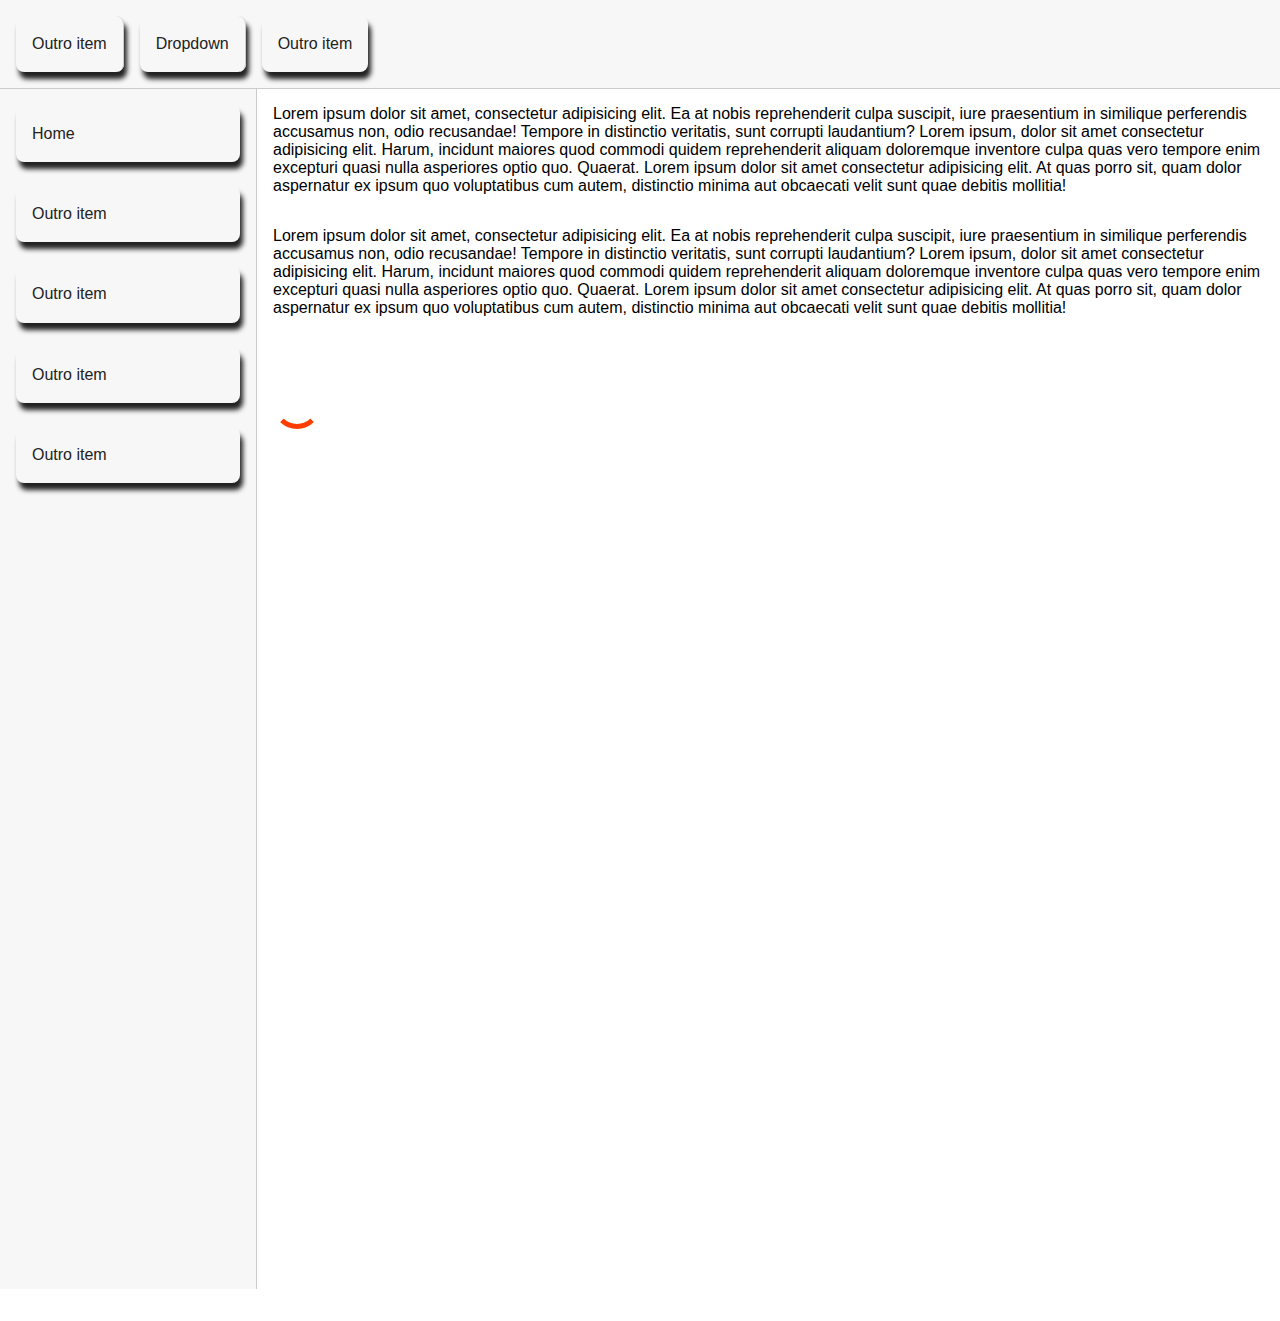
<file: ap1/index.html>
<!DOCTYPE html>
<html>
  <head>
    <meta charset="utf-8" />
    <title>Ap1 lms</title>
    <meta name="viewport" content="width=device-width, initial-scale=1" />
    <link rel="stylesheet" type="text/css" media="screen" href="main.css" />
  </head>
  <body>
    <header class="navmenu">
      <nav class="navmenu-nav">
        <a href="#" class="botao">Outro item</a>
        <a class="dropdown botao">
          <span>Dropdown</span>
          <div class="dropdown-content">
            <p>Item a</p>
            <p>Item b</p>
            <p>Item c</p>
          </div>
        </a>
        <a href="#" class="botao">Outro item</a>
      </nav>
    </header>

    <section class="main-page">
      <div class="sidemenu">
        <nav class="sidemenu-nav">
          <a href="#" class="botao">Home</a>
          <a href="#" class="botao">Outro item</a>
          <a href="#" class="botao">Outro item</a>
          <a href="#" class="botao">Outro item</a>
          <a href="#" class="botao">Outro item</a>
        </nav>
      </div>

      <div class="content">
        <article>
          <section>
            Lorem ipsum dolor sit amet, consectetur adipisicing elit. Ea at nobis reprehenderit culpa suscipit, iure praesentium in similique perferendis accusamus non, odio recusandae! Tempore in distinctio veritatis, sunt corrupti laudantium? Lorem ipsum, dolor sit amet consectetur adipisicing elit. Harum, incidunt maiores quod commodi quidem reprehenderit aliquam doloremque inventore culpa quas vero tempore enim excepturi quasi nulla asperiores optio quo. Quaerat. Lorem ipsum dolor sit amet consectetur adipisicing elit. At quas porro sit, quam dolor aspernatur ex ipsum quo voluptatibus cum autem, distinctio minima aut obcaecati velit sunt quae debitis mollitia!
          </section>


          <section>
            Lorem ipsum dolor sit amet, consectetur adipisicing elit. Ea at nobis reprehenderit culpa suscipit, iure praesentium in similique perferendis accusamus non, odio recusandae! Tempore in distinctio veritatis, sunt corrupti laudantium? Lorem ipsum, dolor sit amet consectetur adipisicing elit. Harum, incidunt maiores quod commodi quidem reprehenderit aliquam doloremque inventore culpa quas vero tempore enim excepturi quasi nulla asperiores optio quo. Quaerat. Lorem ipsum dolor sit amet consectetur adipisicing elit. At quas porro sit, quam dolor aspernatur ex ipsum quo voluptatibus cum autem, distinctio minima aut obcaecati velit sunt quae debitis mollitia!
          </section>
        </article>

        <div class="loader" />
      </div>

  </body>
</html>
</file>
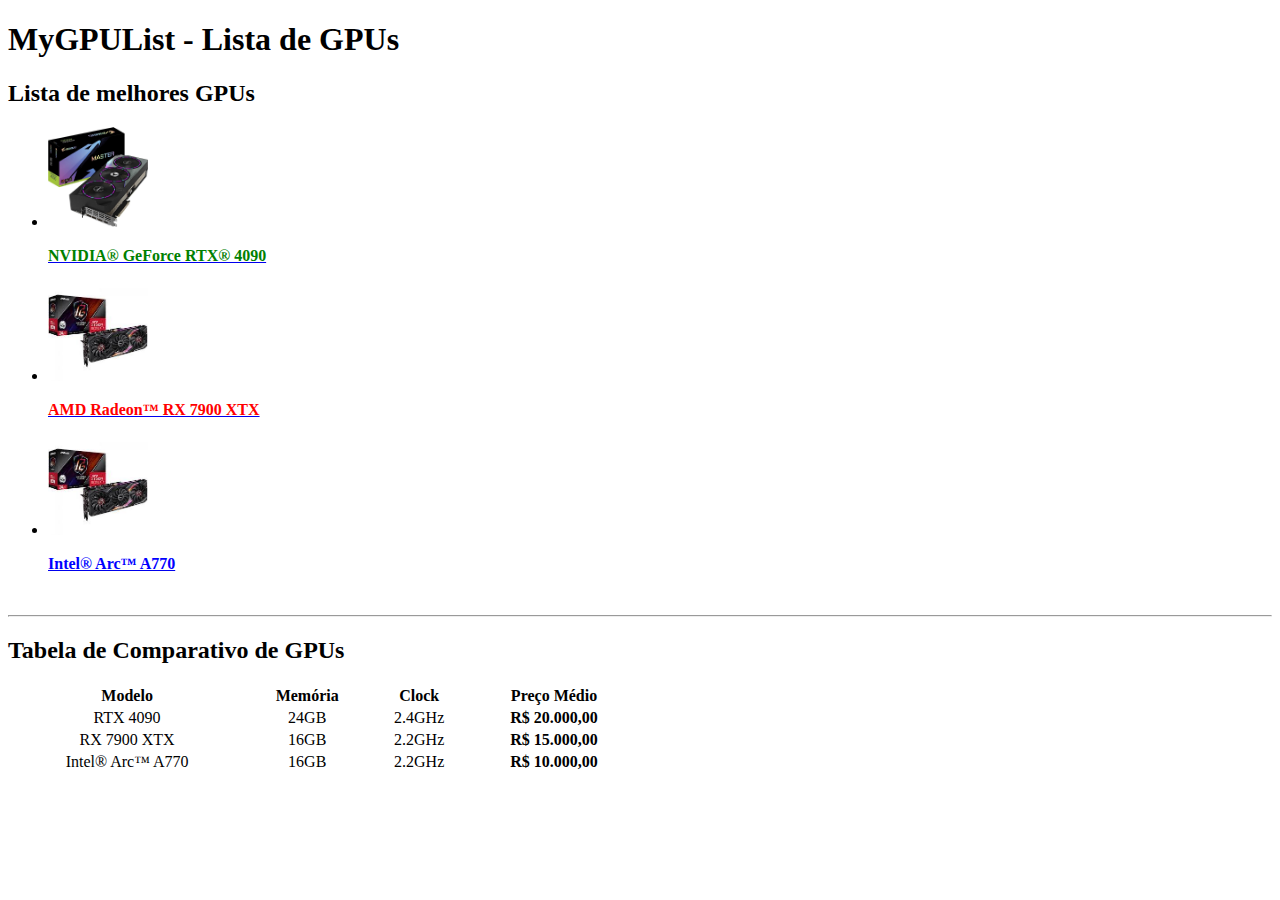
<file: atividade1/index.html>
<!DOCTYPE html>
<html lang="pt-BR">
  <head>
    <meta charset="utf-8" />
    <meta http-equiv="X-UA-Compatible" content="IE=edge" />
    <title>MyGPUList - Lista de GPUs</title>
    <meta name="viewport" content="width=device-width, initial-scale=1" />
  </head>

  <body>
    <!-- Cabeçalho -->
    <header>
      <h1>MyGPUList - Lista de GPUs</h1>
      <h2>Lista de melhores GPUs</h2>
    </header>

    <!-- Listagem das gpus -->
    <section id="gpu-list">
      <ul>
        <li>
          <a
            href="https://www.nvidia.com/pt-br/geforce/graphics-cards/40-series/rtx-4090/"
          >
            <image
              src="./images/nvidia.jpg"
              alt="RTX 4090"
              width="100"
              height="100"
            />
            <p style="color: green"><b>NVIDIA® GeForce RTX® 4090</b></p>
          </a>
        </li>

        <li>
          <a href="https://www.amd.com/pt/products/graphics/amd-radeon-rx-6600">
            <image
              src="./images/amd.jpg"
              alt="RX 6600"
              width="100"
              height="100"
            />
            <p style="color: red"><b>AMD Radeon™ RX 7900 XTX</b></p>
          </a>
        </li>

        <li>
          <a
            href="https://www.intel.com.br/content/www/br/pt/products/sku/229151/intel-arc-a770-graphics-16gb/specifications.html"
          >
            <image
              src="./images/amd.jpg"
              alt="RX 6600"
              width="100"
              height="100"
            />
            <p style="color: blue"><b>Intel® Arc™ A770</b></p>
          </a>
        </li>
      </ul>
    </section>

    <br />
    <hr />

    <!-- Table -->
    <section>
      <h2>Tabela de Comparativo de GPUs</h2>
      <table style="width: 50%">
        <thead>
          <tr style="text-align: center">
            <th>Modelo</th>
            <th>Memória</th>
            <th>Clock</th>
            <th>Preço Médio</th>
          </tr>
        </thead>
        <tbody>
          <tr style="text-align: center">
            <td>RTX 4090</td>
            <td>24GB</td>
            <td>2.4GHz</td>
            <td><b>R$ 20.000,00</b></td>
          </tr>

          <tr style="text-align: center">
            <td>RX 7900 XTX</td>
            <td>16GB</td>
            <td>2.2GHz</td>
            <td><b>R$ 15.000,00</b></td>
          </tr>

          <tr style="text-align: center">
            <td>Intel® Arc™ A770</td>
            <td>16GB</td>
            <td>2.2GHz</td>
            <td><b>R$ 10.000,00</b></td>
          </tr>
        </tbody>
      </table>
    </section>
  </body>
</html>
</file>
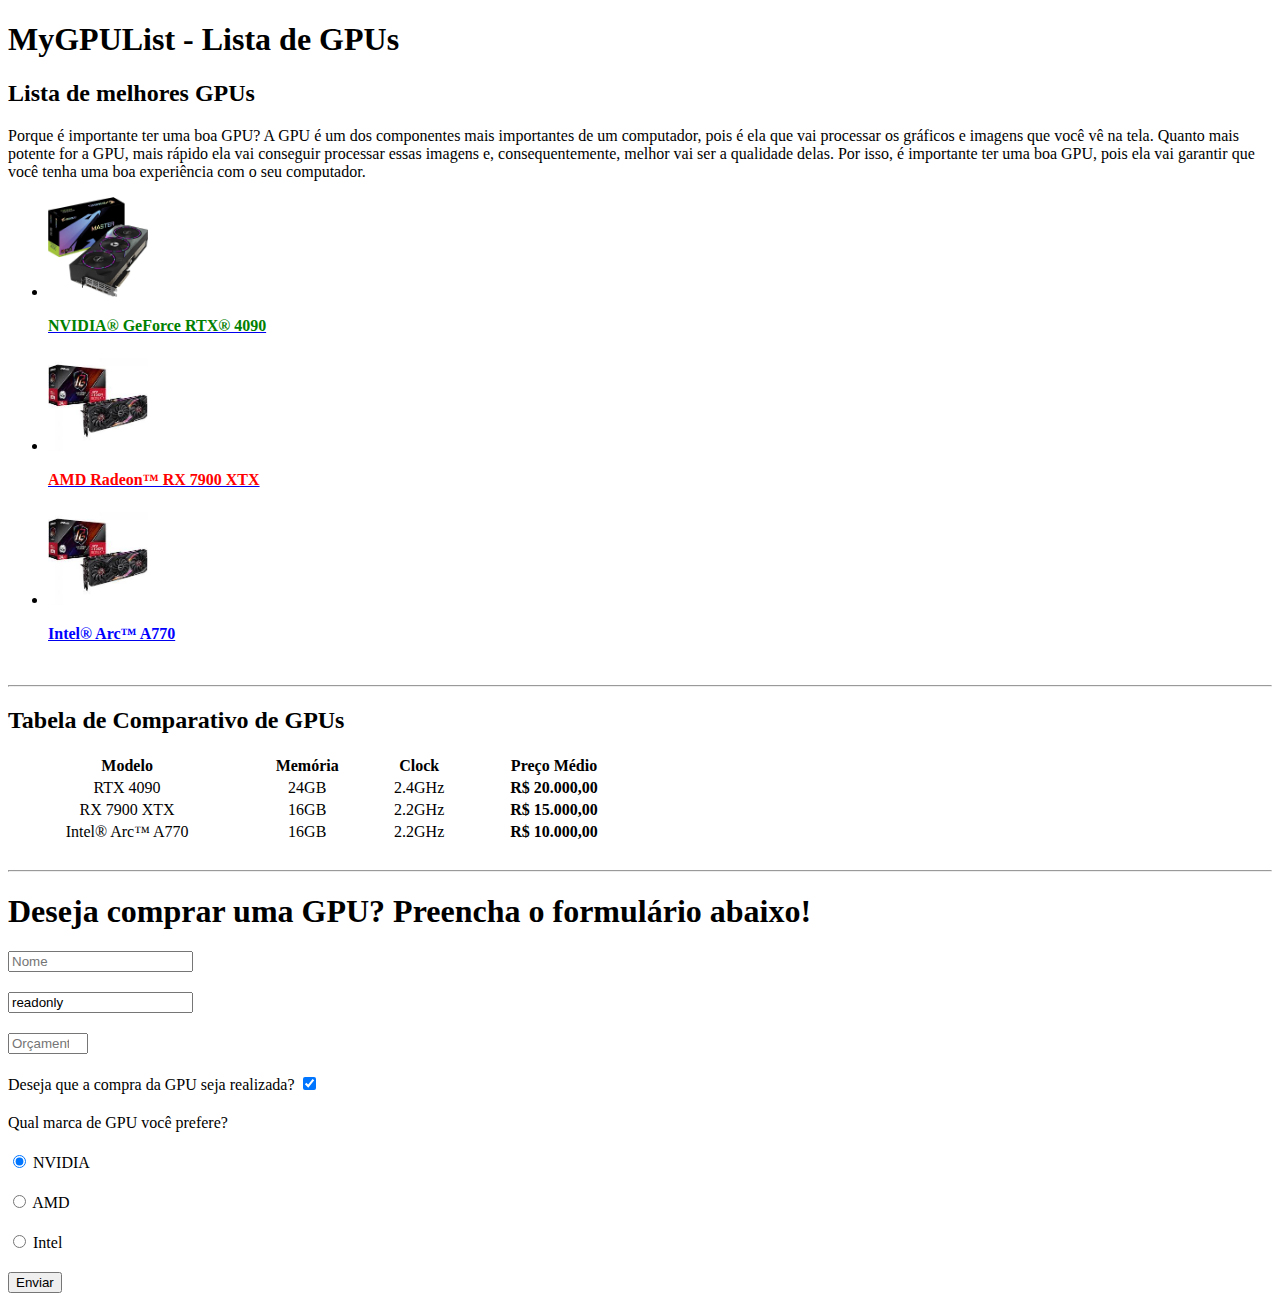
<file: atividade2/index.html>
<!DOCTYPE html>
<html lang="pt-BR">
  <head>
    <meta charset="utf-8" />
    <title>MyGPUList - Lista de GPUs</title>
    <meta name="viewport" content="width=device-width, initial-scale=1" />
  </head>

  <body>
    <!-- Cabeçalho -->
    <header>
      <h1>MyGPUList - Lista de GPUs</h1>
      <h2>Lista de melhores GPUs</h2>
    </header>

    <!-- Artigo -->
    <article>
      <p>
        Porque é importante ter uma boa GPU? A GPU é um dos componentes mais
        importantes de um computador, pois é ela que vai processar os gráficos e
        imagens que você vê na tela. Quanto mais potente for a GPU, mais rápido
        ela vai conseguir processar essas imagens e, consequentemente, melhor
        vai ser a qualidade delas. Por isso, é importante ter uma boa GPU, pois
        ela vai garantir que você tenha uma boa experiência com o seu
        computador.
      </p>
    </article>
    <!-- Listagem das gpus -->
    <section id="gpu-list">
      <ul>
        <li>
          <a
            href="https://www.nvidia.com/pt-br/geforce/graphics-cards/40-series/rtx-4090/"
          >
            <image
              src="./images/nvidia.jpg"
              alt="RTX 4090"
              width="100"
              height="100"
            />
            <p style="color: green"><b>NVIDIA® GeForce RTX® 4090</b></p>
          </a>
        </li>

        <li>
          <a href="https://www.amd.com/pt/products/graphics/amd-radeon-rx-6600">
            <image
              src="./images/amd.jpg"
              alt="RX 6600"
              width="100"
              height="100"
            />
            <p style="color: red"><b>AMD Radeon™ RX 7900 XTX</b></p>
          </a>
        </li>

        <li>
          <a
            href="https://www.intel.com.br/content/www/br/pt/products/sku/229151/intel-arc-a770-graphics-16gb/specifications.html"
          >
            <image
              src="./images/amd.jpg"
              alt="RX 6600"
              width="100"
              height="100"
            />
            <p style="color: blue"><b>Intel® Arc™ A770</b></p>
          </a>
        </li>
      </ul>
    </section>

    <br />
    <hr />

    <!-- Table -->
    <section>
      <h2>Tabela de Comparativo de GPUs</h2>
      <table style="width: 50%">
        <thead>
          <tr style="text-align: center">
            <th>Modelo</th>
            <th>Memória</th>
            <th>Clock</th>
            <th>Preço Médio</th>
          </tr>
        </thead>
        <tbody>
          <tr style="text-align: center">
            <td>RTX 4090</td>
            <td>24GB</td>
            <td>2.4GHz</td>
            <td><b>R$ 20.000,00</b></td>
          </tr>

          <tr style="text-align: center">
            <td>RX 7900 XTX</td>
            <td>16GB</td>
            <td>2.2GHz</td>
            <td><b>R$ 15.000,00</b></td>
          </tr>

          <tr style="text-align: center">
            <td>Intel® Arc™ A770</td>
            <td>16GB</td>
            <td>2.2GHz</td>
            <td><b>R$ 10.000,00</b></td>
          </tr>
        </tbody>
      </table>
    </section>

    <br />
    <hr />

    <!-- form -->
    <section>
      <h1>Deseja comprar uma GPU? Preencha o formulário abaixo!</h1>
      <form
        action="https://www.w3schools.com/action_page.php"
        method="get"
        style="
          display: flex;
          flex: 1;
          flex-direction: column;
          gap: 20px;
          align-items: start;
        "
      >
        <input
          type="text"
          name="nome"
          maxlength="15"
          placeholder="Nome"
          required
        />
        <input type="text" readonly name="nao-editavel" value="readonly" />
        <input
          type="number"
          name="orcamento"
          min="25000"
          max="30000"
          step="1"
          placeholder="Orçamento da sua gpu"
        />

        <!-- Checkbox e radiobox -->
        <div>
          <label for="checkbox"
            >Deseja que a compra da GPU seja realizada?</label
          >
          <input type="checkbox" name="checkbox" value="checkbox" checked />
        </div>

        <label> Qual marca de GPU você prefere?</label>
        <div>
          <input type="radio" name="radio" value="nvidia" checked />
          <label for="nvidia">NVIDIA</label>
        </div>
        <div>
          <input type="radio" name="radio" value="amd" />
          <label for="amd">AMD</label>
        </div>
        <div>
          <input type="radio" name="radio" value="intel" />
          <label for="intel">Intel</label>
        </div>

        <!-- submit -->
        <input type="submit" value="Enviar" />
      </form>
    </section>
  </body>
</html>
</file>
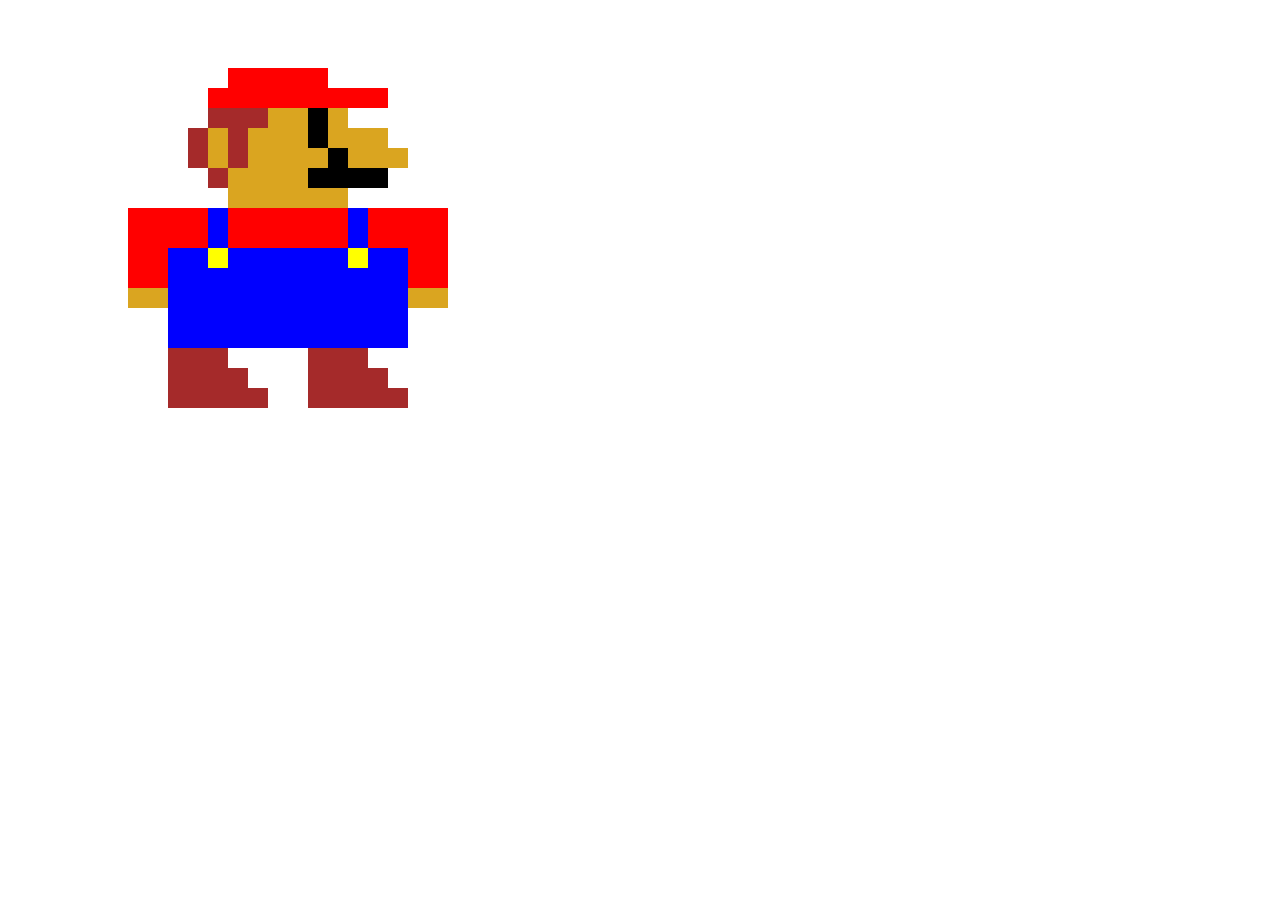
<file: atividade3/index.html>
<!DOCTYPE html>
<html>
  <head>
    <link rel="stylesheet" type="text/css" href="01Hat.css" />
    <link rel="stylesheet" type="text/css" href="02Head.css" />
    <link rel="stylesheet" type="text/css" href="03Body.css" />
    <link rel="stylesheet" type="text/css" href="05Arms.css" />
    <link rel="stylesheet" type="text/css" href="04Boots.css" />
  </head>
  <body>
    <div class="relative_hat">
      <div class="looks absolute_hat11"></div>
      <div class="looks absolute_hat12"></div>
      <div class="looks absolute_hat13"></div>
      <div class="looks absolute_hat14"></div>
      <div class="looks absolute_hat15"></div>

      <div class="looks absolute_hat21"></div>
      <div class="looks absolute_hat22"></div>
      <div class="looks absolute_hat23"></div>
      <div class="looks absolute_hat24"></div>
      <div class="looks absolute_hat25"></div>
      <div class="looks absolute_hat26"></div>
      <div class="looks absolute_hat27"></div>
      <div class="looks absolute_hat28"></div>
      <div class="looks absolute_hat29"></div>
    </div>

    <div class="relative_head">
      <div class="looks absolute_head11"></div>
      <div class="looks absolute_head12"></div>
      <div class="looks absolute_head13"></div>
      <div class="looks absolute_head14"></div>
      <div class="looks absolute_head15"></div>
      <div class="looks absolute_head16"></div>
      <div class="looks absolute_head17"></div>

      <div class="looks absolute_head21"></div>
      <div class="looks absolute_head22"></div>
      <div class="looks absolute_head23"></div>
      <div class="looks absolute_head24"></div>
      <div class="looks absolute_head25"></div>
      <div class="looks absolute_head26"></div>
      <div class="looks absolute_head27"></div>
      <div class="looks absolute_head28"></div>
      <div class="looks absolute_head29"></div>
      <div class="looks absolute_head210"></div>

      <div class="looks absolute_head31"></div>
      <div class="looks absolute_head32"></div>
      <div class="looks absolute_head33"></div>
      <div class="looks absolute_head34"></div>
      <div class="looks absolute_head35"></div>
      <div class="looks absolute_head36"></div>
      <div class="looks absolute_head37"></div>
      <div class="looks absolute_head38"></div>
      <div class="looks absolute_head39"></div>
      <div class="looks absolute_head310"></div>
      <div class="looks absolute_head311"></div>

      <div class="looks absolute_head41"></div>
      <div class="looks absolute_head42"></div>
      <div class="looks absolute_head43"></div>
      <div class="looks absolute_head44"></div>
      <div class="looks absolute_head45"></div>
      <div class="looks absolute_head46"></div>
      <div class="looks absolute_head47"></div>
      <div class="looks absolute_head48"></div>
      <div class="looks absolute_head49"></div>

      <div class="looks absolute_head51"></div>
      <div class="looks absolute_head52"></div>
      <div class="looks absolute_head53"></div>
      <div class="looks absolute_head54"></div>
      <div class="looks absolute_head55"></div>
      <div class="looks absolute_head56"></div>
    </div>

    <div class="relative_body">
      <div class="looks absolute_body01"></div>
      <div class="looks absolute_body02"></div>
      <div class="looks absolute_body03"></div>
      <div class="looks absolute_body04"></div>
      <div class="looks absolute_body05"></div>
      <div class="looks absolute_body06"></div>
      <div class="looks absolute_body07"></div>
      <div class="looks absolute_body08"></div>
      <div class="looks absolute_body09"></div>
      <div class="looks absolute_body10"></div>
      <div class="looks absolute_body11"></div>
      <div class="looks absolute_body12"></div>
      <div class="looks absolute_body13"></div>
      <div class="looks absolute_body14"></div>
      <div class="looks absolute_body15"></div>
      <div class="looks absolute_body16"></div>
      <div class="looks absolute_body17"></div>
      <div class="looks absolute_body18"></div>
      <div class="looks absolute_body19"></div>
      <div class="looks absolute_body20"></div>
      <div class="looks absolute_body21"></div>
      <div class="looks absolute_body22"></div>
      <div class="looks absolute_body23"></div>
      <div class="looks absolute_body24"></div>
      <div class="looks absolute_body25"></div>
      <div class="looks absolute_body26"></div>
      <div class="looks absolute_body27"></div>
      <div class="looks absolute_body28"></div>
      <div class="looks absolute_body29"></div>
      <div class="looks absolute_body30"></div>
      <div class="looks absolute_body31"></div>
      <div class="looks absolute_body32"></div>
      <div class="looks absolute_body33"></div>
      <div class="looks absolute_body34"></div>
      <div class="looks absolute_body35"></div>
      <div class="looks absolute_body36"></div>
      <div class="looks absolute_body37"></div>
      <div class="looks absolute_body38"></div>
      <div class="looks absolute_body39"></div>
      <div class="looks absolute_body40"></div>
      <div class="looks absolute_body41"></div>
      <div class="looks absolute_body42"></div>
      <div class="looks absolute_body43"></div>
      <div class="looks absolute_body44"></div>
      <div class="looks absolute_body45"></div>
      <div class="looks absolute_body46"></div>
      <div class="looks absolute_body47"></div>
      <div class="looks absolute_body48"></div>
      <div class="looks absolute_body49"></div>
      <div class="looks absolute_body50"></div>
      <div class="looks absolute_body51"></div>
      <div class="looks absolute_body52"></div>
      <div class="looks absolute_body53"></div>
      <div class="looks absolute_body54"></div>
      <div class="looks absolute_body55"></div>
      <div class="looks absolute_body56"></div>
      <div class="looks absolute_body57"></div>
      <div class="looks absolute_body58"></div>
      <div class="looks absolute_body59"></div>
      <div class="looks absolute_body60"></div>
      <div class="looks absolute_body61"></div>
      <div class="looks absolute_body62"></div>
      <div class="looks absolute_body63"></div>
      <div class="looks absolute_body64"></div>

      <div class="looks absolute_body65"></div>
      <div class="looks absolute_body66"></div>
      <div class="looks absolute_body67"></div>
      <div class="looks absolute_body68"></div>
      <div class="looks absolute_body69"></div>
      <div class="looks absolute_body70"></div>
      <div class="looks absolute_body71"></div>
      <div class="looks absolute_body72"></div>
      <div class="looks absolute_body73"></div>
      <div class="looks absolute_body74"></div>
      <div class="looks absolute_body75"></div>
      <div class="looks absolute_body76"></div>
      <div class="looks absolute_body77"></div>
      <div class="looks absolute_body78"></div>
      <div class="looks absolute_body79"></div>
      <div class="looks absolute_body80"></div>
      <div class="looks absolute_body81"></div>
      <div class="looks absolute_body82"></div>
      <div class="looks absolute_body83"></div>
      <div class="looks absolute_body84"></div>
      <div class="looks absolute_body85"></div>
    </div>

    <div class="relative_boots">
      <div class="absolute_boots_left">
        <div class="boots absolute_boots_left01"></div>
        <div class="boots absolute_boots_left02"></div>
        <div class="boots absolute_boots_left03"></div>
        <div class="boots absolute_boots_left04"></div>
        <div class="boots absolute_boots_left05"></div>
        <div class="boots absolute_boots_left06"></div>
        <div class="boots absolute_boots_left07"></div>
        <div class="boots absolute_boots_left08"></div>
        <div class="boots absolute_boots_left09"></div>
        <div class="boots absolute_boots_left10"></div>
        <div class="boots absolute_boots_left11"></div>
        <div class="boots absolute_boots_left12"></div>
      </div>

      <div class="absolute_boots_right">
        <div class="boots absolute_boots_right01"></div>
        <div class="boots absolute_boots_right02"></div>
        <div class="boots absolute_boots_right03"></div>
        <div class="boots absolute_boots_right04"></div>
        <div class="boots absolute_boots_right05"></div>
        <div class="boots absolute_boots_right06"></div>
        <div class="boots absolute_boots_right07"></div>
        <div class="boots absolute_boots_right08"></div>
        <div class="boots absolute_boots_right09"></div>
        <div class="boots absolute_boots_right10"></div>
        <div class="boots absolute_boots_right11"></div>
        <div class="boots absolute_boots_right12"></div>
        <div class="boots absolute_boots_right13"></div>
      </div>
    </div>

    <div class="relative_left_arm">
      <div class="looks absolute_left_arm_1"></div>
      <div class="looks absolute_left_arm_2"></div>
      <div class="looks absolute_left_arm_3"></div>
      <div class="looks absolute_left_arm_4"></div>
      <div class="looks absolute_left_arm_5"></div>
      <div class="looks absolute_left_arm_6"></div>
      <div class="looks absolute_left_arm_7"></div>
      <div class="looks absolute_left_arm_8"></div>
      <div class="looks absolute_left_arm_9"></div>
      <div class="looks absolute_left_arm_10"></div>
    </div>

    <div class="relative_right_arm">
      <div class="looks absolute_right_arm_1"></div>
      <div class="looks absolute_right_arm_2"></div>
      <div class="looks absolute_right_arm_3"></div>
      <div class="looks absolute_right_arm_4"></div>
      <div class="looks absolute_right_arm_5"></div>
      <div class="looks absolute_right_arm_6"></div>
      <div class="looks absolute_right_arm_7"></div>
      <div class="looks absolute_right_arm_8"></div>
      <div class="looks absolute_right_arm_9"></div>
      <div class="looks absolute_right_arm_10"></div>
    </div>
  </body>
</html>
</file>
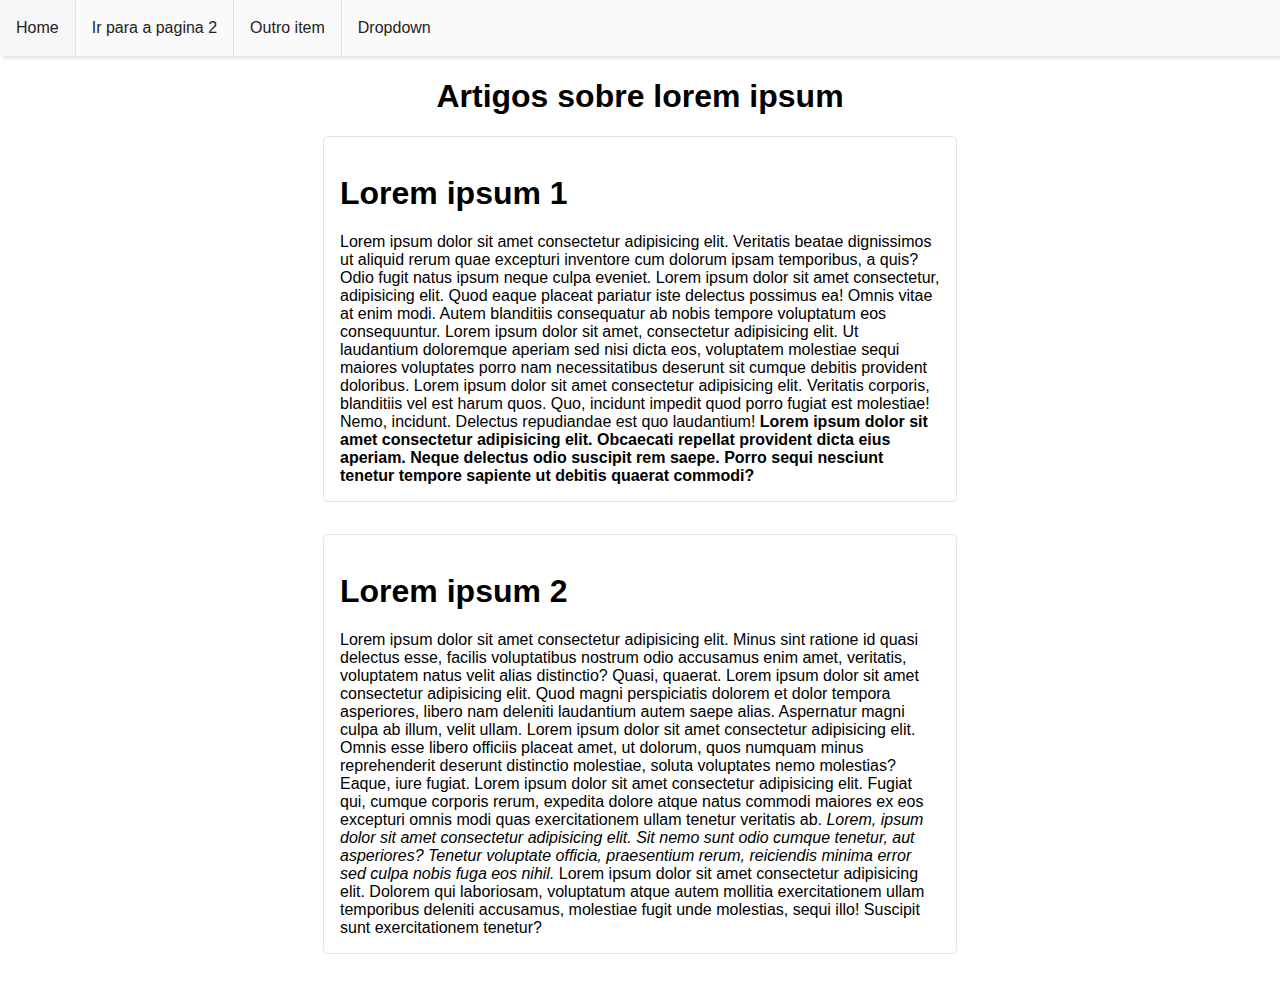
<file: atividade4/index.html>
<!DOCTYPE html>
<html>
  <head>
    <meta charset="utf-8" />
    <title>Artigos sobre lorem ipsum</title>
    <meta name="viewport" content="width=device-width, initial-scale=1" />
    <link rel="stylesheet" type="text/css" media="screen" href="main.css" />
  </head>
  <body>
    <header class="navmenu">
      <nav class="navmenu-nav">
        <a href="#">Home</a>
        <a href="page2.html">Ir para a pagina 2</a>
        <a href="#">Outro item</a>
        <a class="dropdown">
          <span>Dropdown</span>
          <div class="dropdown-content">
            <p>Item a</p>
            <p>Item b</p>
            <p>Item c</p>
          </div>
        </a>
      </nav>
    </header>
    <section>
      <h1 class="title">Artigos sobre lorem ipsum</h1>

      <div class="articles">
        <article>
          <h1>Lorem ipsum 1</h1>
          Lorem ipsum dolor sit amet consectetur adipisicing elit. Veritatis
          beatae dignissimos ut aliquid rerum quae excepturi inventore cum
          dolorum ipsam temporibus, a quis? Odio fugit natus ipsum neque culpa
          eveniet. Lorem ipsum dolor sit amet consectetur, adipisicing elit.
          Quod eaque placeat pariatur iste delectus possimus ea! Omnis vitae at
          enim modi. Autem blanditiis consequatur ab nobis tempore voluptatum
          eos consequuntur. Lorem ipsum dolor sit amet, consectetur adipisicing
          elit. Ut laudantium doloremque aperiam sed nisi dicta eos, voluptatem
          molestiae sequi maiores voluptates porro nam necessitatibus deserunt
          sit cumque debitis provident doloribus. Lorem ipsum dolor sit amet
          consectetur adipisicing elit. Veritatis corporis, blanditiis vel est
          harum quos. Quo, incidunt impedit quod porro fugiat est molestiae!
          Nemo, incidunt. Delectus repudiandae est quo laudantium!
          <b
            >Lorem ipsum dolor sit amet consectetur adipisicing elit. Obcaecati
            repellat provident dicta eius aperiam. Neque delectus odio suscipit
            rem saepe. Porro sequi nesciunt tenetur tempore sapiente ut debitis
            quaerat commodi?
          </b>
        </article>

        <article>
          <h1>Lorem ipsum 2</h1>
          Lorem ipsum dolor sit amet consectetur adipisicing elit. Minus sint
          ratione id quasi delectus esse, facilis voluptatibus nostrum odio
          accusamus enim amet, veritatis, voluptatem natus velit alias
          distinctio? Quasi, quaerat. Lorem ipsum dolor sit amet consectetur
          adipisicing elit. Quod magni perspiciatis dolorem et dolor tempora
          asperiores, libero nam deleniti laudantium autem saepe alias.
          Aspernatur magni culpa ab illum, velit ullam. Lorem ipsum dolor sit
          amet consectetur adipisicing elit. Omnis esse libero officiis placeat
          amet, ut dolorum, quos numquam minus reprehenderit deserunt distinctio
          molestiae, soluta voluptates nemo molestias? Eaque, iure fugiat. Lorem
          ipsum dolor sit amet consectetur adipisicing elit. Fugiat qui, cumque
          corporis rerum, expedita dolore atque natus commodi maiores ex eos
          excepturi omnis modi quas exercitationem ullam tenetur veritatis ab.
          <i>
            Lorem, ipsum dolor sit amet consectetur adipisicing elit. Sit nemo
            sunt odio cumque tenetur, aut asperiores? Tenetur voluptate officia,
            praesentium rerum, reiciendis minima error sed culpa nobis fuga eos
            nihil.
          </i>
          Lorem ipsum dolor sit amet consectetur adipisicing elit. Dolorem qui
          laboriosam, voluptatum atque autem mollitia exercitationem ullam
          temporibus deleniti accusamus, molestiae fugit unde molestias, sequi
          illo! Suscipit sunt exercitationem tenetur?
        </article>
      </div>
    </section>
  </body>
</html>
</file>
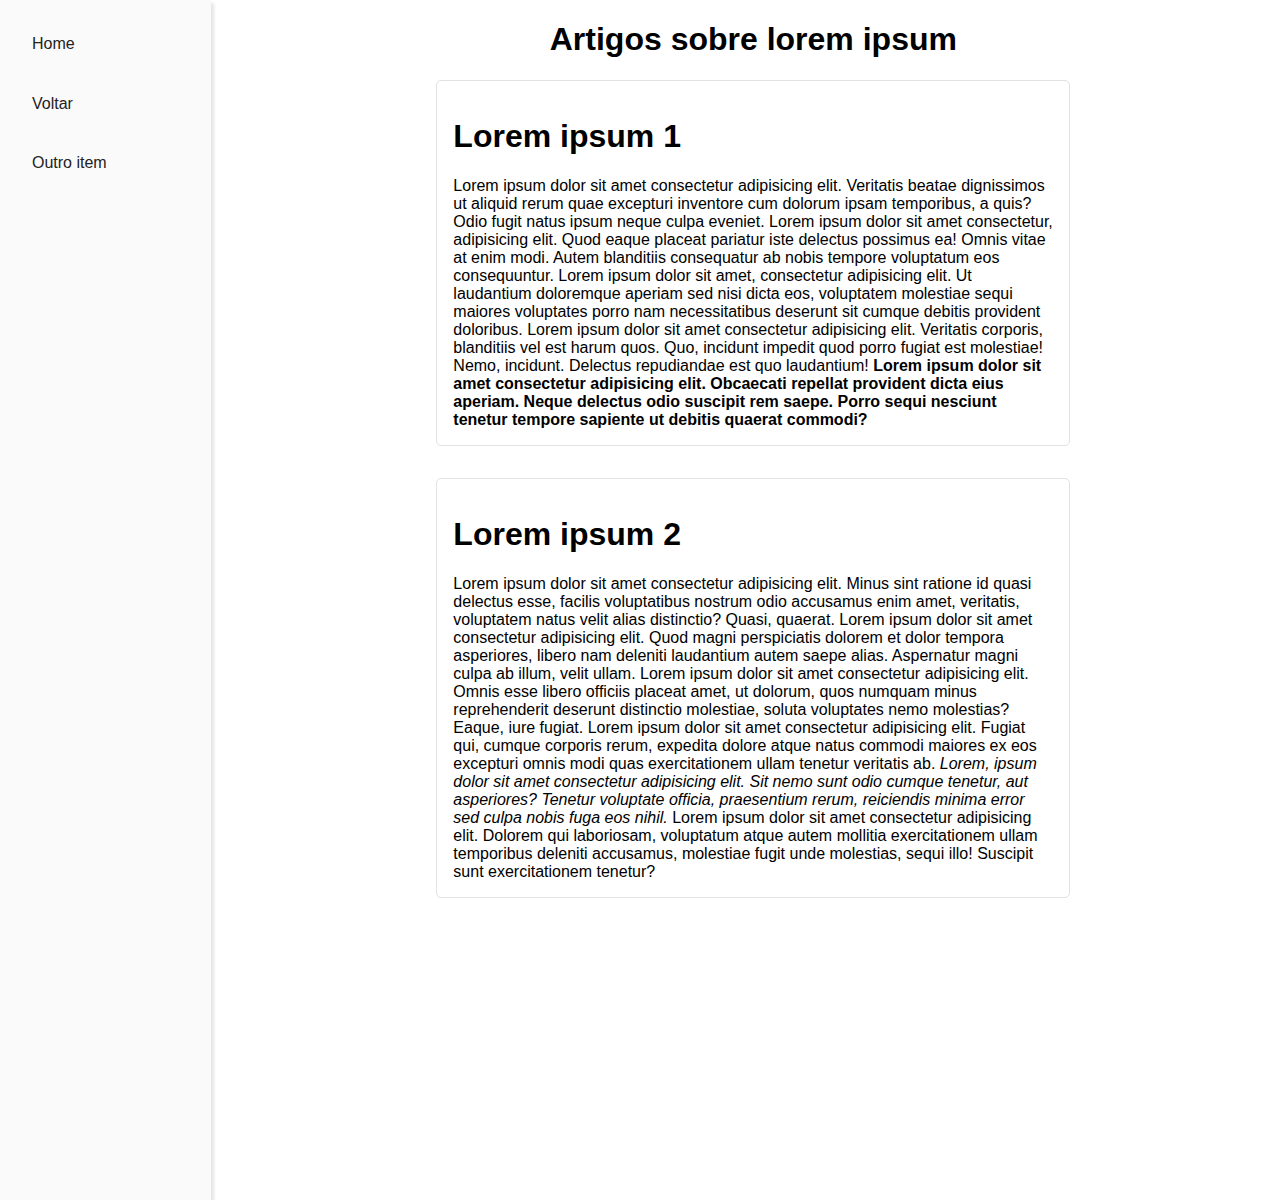
<file: atividade4/page2.html>
<!DOCTYPE html>
<html>
  <head>
    <meta charset="utf-8" />
    <title>Página 2</title>
    <meta name="viewport" content="width=device-width, initial-scale=1" />
    <link rel="stylesheet" type="text/css" media="screen" href="main.css" />
  </head>
  <body>
    <section class="container">
      <div class="sidemenu">
        <nav class="sidemenu-nav">
          <a href="#">Home</a>
          <a href="index.html">Voltar</a>
          <a href="#">Outro item</a>
        </nav>
      </div>
      <section style="width: 100%">
        <h1 class="title">Artigos sobre lorem ipsum</h1>

        <div class="articles">
          <article>
            <h1>Lorem ipsum 1</h1>
            Lorem ipsum dolor sit amet consectetur adipisicing elit. Veritatis
            beatae dignissimos ut aliquid rerum quae excepturi inventore cum
            dolorum ipsam temporibus, a quis? Odio fugit natus ipsum neque culpa
            eveniet. Lorem ipsum dolor sit amet consectetur, adipisicing elit.
            Quod eaque placeat pariatur iste delectus possimus ea! Omnis vitae
            at enim modi. Autem blanditiis consequatur ab nobis tempore
            voluptatum eos consequuntur. Lorem ipsum dolor sit amet, consectetur
            adipisicing elit. Ut laudantium doloremque aperiam sed nisi dicta
            eos, voluptatem molestiae sequi maiores voluptates porro nam
            necessitatibus deserunt sit cumque debitis provident doloribus.
            Lorem ipsum dolor sit amet consectetur adipisicing elit. Veritatis
            corporis, blanditiis vel est harum quos. Quo, incidunt impedit quod
            porro fugiat est molestiae! Nemo, incidunt. Delectus repudiandae est
            quo laudantium!
            <b
              >Lorem ipsum dolor sit amet consectetur adipisicing elit.
              Obcaecati repellat provident dicta eius aperiam. Neque delectus
              odio suscipit rem saepe. Porro sequi nesciunt tenetur tempore
              sapiente ut debitis quaerat commodi?
            </b>
          </article>

          <article>
            <h1>Lorem ipsum 2</h1>
            Lorem ipsum dolor sit amet consectetur adipisicing elit. Minus sint
            ratione id quasi delectus esse, facilis voluptatibus nostrum odio
            accusamus enim amet, veritatis, voluptatem natus velit alias
            distinctio? Quasi, quaerat. Lorem ipsum dolor sit amet consectetur
            adipisicing elit. Quod magni perspiciatis dolorem et dolor tempora
            asperiores, libero nam deleniti laudantium autem saepe alias.
            Aspernatur magni culpa ab illum, velit ullam. Lorem ipsum dolor sit
            amet consectetur adipisicing elit. Omnis esse libero officiis
            placeat amet, ut dolorum, quos numquam minus reprehenderit deserunt
            distinctio molestiae, soluta voluptates nemo molestias? Eaque, iure
            fugiat. Lorem ipsum dolor sit amet consectetur adipisicing elit.
            Fugiat qui, cumque corporis rerum, expedita dolore atque natus
            commodi maiores ex eos excepturi omnis modi quas exercitationem
            ullam tenetur veritatis ab.
            <i>
              Lorem, ipsum dolor sit amet consectetur adipisicing elit. Sit nemo
              sunt odio cumque tenetur, aut asperiores? Tenetur voluptate
              officia, praesentium rerum, reiciendis minima error sed culpa
              nobis fuga eos nihil.
            </i>
            Lorem ipsum dolor sit amet consectetur adipisicing elit. Dolorem qui
            laboriosam, voluptatum atque autem mollitia exercitationem ullam
            temporibus deleniti accusamus, molestiae fugit unde molestias, sequi
            illo! Suscipit sunt exercitationem tenetur?
          </article>
        </div>
      </section>
    </section>
  </body>
</html>
</file>
<file: ap1/main.css>
body {
  font-family: "Helvetica Neue", Helvetica, Arial, sans-serif;
  margin: 0;
}

.title {
  width: 100%;
  text-align: center;
}

.dropdown {
  position: relative;
  display: inline-block;
}

.dropdown-content {
  display: none;
  position: absolute;
  background-color: #f9f9f9;
  min-width: 160px;
  box-shadow: 0px 8px 16px 0px rgba(0, 0, 0, 0.2);
  z-index: 1;
}

.dropdown:active .dropdown-content {
  display: block;
}

.dropdown-content > p {
  cursor: pointer;
  padding: 1.2em;
  margin: 0;
}

.dropdown-content > p:hover {
  background-color: #f1f1f1;
}

.botao {
  border: none;
  padding: 15px;
  border-radius: 8px;
  cursor: pointer;
  box-shadow: 3px 7px 5px;
  transition: transform 400ms, box-shadow 400ms;
}

.botao:active {
  box-shadow: 2px 3px 1px;
  transform: translate(4px, 6px);
}

.navmenu {
  padding: 1em;
  background-color: #f7f7f7;
  border-bottom: 1px solid #ccc;
}

.navmenu-nav {
  display: flex;
  flex-direction: row;
  gap: 1em;
  align-items: center;
}

.navmenu-nav > a {
  padding: 1.2em 1em;
  cursor: pointer;
  text-decoration: none;
  color: #222;
  border-right: 1px solid #ccc;
}

.navmenu-nav > a:last-child {
  border-right: none;
}

.navmenu-nav > a:hover {
  background-color: #ddd;
  transition: background-color 0.2s ease-in-out;
}

.main-page {
  display: flex;
  flex-direction: row;
  width: 100%;
}

.sidemenu {
  height: 1200px;
  width: 20vw;
  background-color: #f7f7f7;
  border-right: 1px solid #ccc;
}

.sidemenu-nav {
  display: flex;
  flex-direction: column;
  padding: 1em;
  gap: 1.5em;
}

.sidemenu-nav > a {
  padding: 1.2em 1em;
  cursor: pointer;
  text-decoration: none;
  color: #222;
  border-radius: 0.5em;
}

.sidemenu-nav > a:hover {
  scale: 1.01;
  background-color: #ddd;
  transition: all 0.3s ease-in-out;
}

.content {
  width: 80vw;
  height: 1200px;
  display: flex;
  flex-direction: column;
  padding: 1em;
  flex: 1;
  gap: 4em;
}

.content > article {
  display: flex;
  flex-direction: column;
  gap: 2em;
}

.loader {
  /* Altura e largura */
  width: 48px;
  height: 48px;

  /* Cria uma borda */
  border: 5px solid #fff;

  /* cor da borda inferior para dar o efeito de rotação */
  border-bottom-color: #ff3d00;

  /* arredonda */
  border-radius: 50%;

  /* para organizar melhor o elemento na tela */
  display: inline-block;
  box-sizing: border-box;

  /* define a animação com nome de rotation, 1 segundo e infinita (loop) */
  animation: rotation 1s linear infinite;
}

/* define a animação de nome rotation */
@keyframes rotation {
  0% {
    /* começa sem rotação */
    transform: rotate(0deg);
  }
  100% {
    /* termina rotacionando 360 graus */
    transform: rotate(360deg);
  }
}

/* media query menos de 600px */
@media (max-width: 600px) {
  .main-page {
    flex-direction: column;
  }

  .sidemenu {
    width: 100%;
    height: fit-content;
  }

  .sidemenu-nav {
    flex-direction: row;
    flex-wrap: wrap;
  }
}
</file>
<file: atividade3/01Hat.css>
.looks {
  width: 20px;
  height: 20px;
  background-color: white;
}

div.relative_hat {
  position: relative;
  width: 180px;
  height: 40px;
  left: 200px;
  top: 60px;
}

div.absolute_hat11 {
  position: absolute;
  top: 0px;
  left: 20px;
  background-color: red;
}
div.absolute_hat12 {
  position: absolute;
  top: 0px;
  left: 40px;
  background-color: red;
}
div.absolute_hat13 {
  position: absolute;
  top: 0px;
  left: 60px;
  background-color: red;
}
div.absolute_hat14 {
  position: absolute;
  top: 0px;
  left: 80px;
  background-color: red;
}
div.absolute_hat15 {
  position: absolute;
  top: 0px;
  left: 100px;
  background-color: red;
}

div.absolute_hat21 {
  position: absolute;
  top: 20px;
  left: 0px;
  background-color: red;
}
div.absolute_hat22 {
  position: absolute;
  top: 20px;
  left: 20px;
  background-color: red;
}
div.absolute_hat23 {
  position: absolute;
  top: 20px;
  left: 40px;
  background-color: red;
}
div.absolute_hat24 {
  position: absolute;
  top: 20px;
  left: 60px;
  background-color: red;
}
div.absolute_hat25 {
  position: absolute;
  top: 20px;
  left: 80px;
  background-color: red;
}
div.absolute_hat26 {
  position: absolute;
  top: 20px;
  left: 100px;
  background-color: red;
}
div.absolute_hat27 {
  position: absolute;
  top: 20px;
  left: 120px;
  background-color: red;
}
div.absolute_hat28 {
  position: absolute;
  top: 20px;
  left: 140px;
  background-color: red;
}
div.absolute_hat29 {
  position: absolute;
  top: 20px;
  left: 160px;
  background-color: red;
}
</file>
<file: atividade3/02Head.css>
.looks {
  width: 20px;
  height: 20px;
  background-color: white;
}

div.relative_head {
  position: relative;
  width: 220px;
  height: 100px;
  left: 180px;
  top: 60px;
}

div.absolute_head11 {
  position: absolute;
  top: 0px;
  left: 20px;
  background-color: brown;
}

div.absolute_head12 {
  position: absolute;
  top: 0px;
  left: 40px;
  background-color: brown;
}

div.absolute_head13 {
  position: absolute;
  top: 0px;
  left: 60px;
  background-color: brown;
}

div.absolute_head14 {
  position: absolute;
  top: 0px;
  left: 80px;
  background-color: goldenrod;
}

div.absolute_head15 {
  position: absolute;
  top: 0px;
  left: 100px;
  background-color: goldenrod;
}

div.absolute_head16 {
  position: absolute;
  top: 0px;
  left: 120px;
  background-color: black;
}

div.absolute_head17 {
  position: absolute;
  top: 0px;
  left: 140px;
  background-color: goldenrod;
}

div.absolute_head21 {
  position: absolute;
  top: 20px;
  left: 0px;
  background-color: brown;
}

div.absolute_head22 {
  position: absolute;
  top: 20px;
  left: 20px;
  background-color: goldenrod;
}

div.absolute_head23 {
  position: absolute;
  top: 20px;
  left: 40px;
  background-color: brown;
}

div.absolute_head24 {
  position: absolute;
  top: 20px;
  left: 60px;
  background-color: goldenrod;
}

div.absolute_head25 {
  position: absolute;
  top: 20px;
  left: 80px;
  background-color: goldenrod;
}

div.absolute_head26 {
  position: absolute;
  top: 20px;
  left: 100px;
  background-color: goldenrod;
}

div.absolute_head27 {
  position: absolute;
  top: 20px;
  left: 120px;
  background-color: black;
}

div.absolute_head28 {
  position: absolute;
  top: 20px;
  left: 140px;
  background-color: goldenrod;
}

div.absolute_head29 {
  position: absolute;
  top: 20px;
  left: 160px;
  background-color: goldenrod;
}

div.absolute_head210 {
  position: absolute;
  top: 20px;
  left: 180px;
  background-color: goldenrod;
}

div.absolute_head31 {
  position: absolute;
  top: 40px;
  left: 0px;
  background-color: brown;
}

div.absolute_head32 {
  position: absolute;
  top: 40px;
  left: 20px;
  background-color: goldenrod;
}

div.absolute_head33 {
  position: absolute;
  top: 40px;
  left: 40px;
  background-color: brown;
}

div.absolute_head34 {
  position: absolute;
  top: 40px;
  left: 60px;
  background-color: goldenrod;
}

div.absolute_head35 {
  position: absolute;
  top: 40px;
  left: 80px;
  background-color: goldenrod;
}

div.absolute_head36 {
  position: absolute;
  top: 40px;
  left: 100px;
  background-color: goldenrod;
}

div.absolute_head37 {
  position: absolute;
  top: 40px;
  left: 120px;
  background-color: goldenrod;
}

div.absolute_head38 {
  position: absolute;
  top: 40px;
  left: 140px;
  background-color: black;
}

div.absolute_head39 {
  position: absolute;
  top: 40px;
  left: 160px;
  background-color: goldenrod;
}

div.absolute_head310 {
  position: absolute;
  top: 40px;
  left: 180px;
  background-color: goldenrod;
}

div.absolute_head311 {
  position: absolute;
  top: 40px;
  left: 200px;
  background-color: goldenrod;
}

div.absolute_head41 {
  position: absolute;
  top: 60px;
  left: 20px;
  background-color: brown;
}

div.absolute_head42 {
  position: absolute;
  top: 60px;
  left: 40px;
  background-color: goldenrod;
}

div.absolute_head43 {
  position: absolute;
  top: 60px;
  left: 60px;
  background-color: goldenrod;
}

div.absolute_head44 {
  position: absolute;
  top: 60px;
  left: 80px;
  background-color: goldenrod;
}

div.absolute_head45 {
  position: absolute;
  top: 60px;
  left: 100px;
  background-color: goldenrod;
}

div.absolute_head46 {
  position: absolute;
  top: 60px;
  left: 120px;
  background-color: black;
}

div.absolute_head47 {
  position: absolute;
  top: 60px;
  left: 140px;
  background-color: black;
}

div.absolute_head48 {
  position: absolute;
  top: 60px;
  left: 160px;
  background-color: black;
}

div.absolute_head49 {
  position: absolute;
  top: 60px;
  left: 180px;
  background-color: black;
}

div.absolute_head51 {
  position: absolute;
  top: 80px;
  left: 40px;
  background-color: goldenrod;
}

div.absolute_head52 {
  position: absolute;
  top: 80px;
  left: 60px;
  background-color: goldenrod;
}

div.absolute_head53 {
  position: absolute;
  top: 80px;
  left: 80px;
  background-color: goldenrod;
}

div.absolute_head54 {
  position: absolute;
  top: 80px;
  left: 100px;
  background-color: goldenrod;
}

div.absolute_head55 {
  position: absolute;
  top: 80px;
  left: 120px;
  background-color: goldenrod;
}

div.absolute_head56 {
  position: absolute;
  top: 80px;
  left: 140px;
  background-color: goldenrod;
}
</file>
<file: atividade3/03Body.css>
.looks {
  width: 20px;
  height: 20px;
  background-color: white;
}

div.relative_body {
  position: relative;
  width: 240px;
  height: 140px;
  left: 160px;
  top: 60px;
}

div.absolute_body01 {
  position: absolute;
  top: 0px;
  left: 0px;
  background-color: red;
}

div.absolute_body02 {
  position: absolute;
  top: 0px;
  left: 20px;
  background-color: red;
}
div.absolute_body03 {
  position: absolute;
  top: 0px;
  left: 40px;
  background-color: blue;
}
div.absolute_body04 {
  position: absolute;
  top: 0px;
  left: 60px;
  background-color: red;
}
div.absolute_body05 {
  position: absolute;
  top: 0px;
  left: 80px;
  background-color: red;
}
div.absolute_body06 {
  position: absolute;
  top: 0px;
  left: 100px;
  background-color: red;
}
div.absolute_body07 {
  position: absolute;
  top: 0px;
  left: 120px;
  background-color: red;
}
div.absolute_body08 {
  position: absolute;
  top: 0px;
  left: 140px;
  background-color: red;
}
div.absolute_body09 {
  position: absolute;
  top: 0px;
  left: 160px;
  background-color: red;
}

div.absolute_body10 {
  position: absolute;
  top: 0px;
  left: 180px;
  background-color: blue;
}

div.absolute_body11 {
  position: absolute;
  top: 0px;
  left: 200px;
  background-color: red;
}

div.absolute_body12 {
  position: absolute;
  top: 0px;
  left: 220px;
  background-color: red;
}

div.absolute_body13 {
  position: absolute;
  top: 20px;
  left: 0px;
  background-color: red;
}

div.absolute_body14 {
  position: absolute;
  top: 20px;
  left: 20px;
  background-color: red;
}

div.absolute_body15 {
  position: absolute;
  top: 20px;
  left: 40px;
  background-color: blue;
}

div.absolute_body16 {
  position: absolute;
  top: 20px;
  left: 60px;
  background-color: red;
}

div.absolute_body17 {
  position: absolute;
  top: 20px;
  left: 80px;
  background-color: red;
}

div.absolute_body18 {
  position: absolute;
  top: 20px;
  left: 100px;
  background-color: red;
}

div.absolute_body19 {
  position: absolute;
  top: 20px;
  left: 120px;
  background-color: red;
}

div.absolute_body20 {
  position: absolute;
  top: 20px;
  left: 140px;
  background-color: red;
}
div.absolute_body21 {
  position: absolute;
  top: 20px;
  left: 160px;
  background-color: red;
}

div.absolute_body22 {
  position: absolute;
  top: 20px;
  left: 180px;
  background-color: blue;
}

div.absolute_body23 {
  position: absolute;
  top: 20px;
  left: 200px;
  background-color: red;
}

div.absolute_body24 {
  position: absolute;
  top: 20px;
  left: 220px;
  background-color: red;
}

div.absolute_body25 {
  position: absolute;
  top: 40px;
  left: 0px;
  background-color: blue;
}

div.absolute_body26 {
  position: absolute;
  top: 40px;
  left: 20px;
  background-color: blue;
}

div.absolute_body27 {
  position: absolute;
  top: 40px;
  left: 40px;
  background-color: yellow;
}

div.absolute_body28 {
  position: absolute;
  top: 40px;
  left: 60px;
  background-color: blue;
}

div.absolute_body29 {
  position: absolute;
  top: 40px;
  left: 80px;
  background-color: blue;
}

div.absolute_body30 {
  position: absolute;
  top: 40px;
  left: 100px;
  background-color: blue;
}

div.absolute_body31 {
  position: absolute;
  top: 40px;
  left: 120px;
  background-color: blue;
}

div.absolute_body32 {
  position: absolute;
  top: 40px;
  left: 140px;
  background-color: blue;
}

div.absolute_body33 {
  position: absolute;
  top: 40px;
  left: 160px;
  background-color: blue;
}

div.absolute_body34 {
  position: absolute;
  top: 40px;
  left: 180px;
  background-color: yellow;
}

div.absolute_body35 {
  position: absolute;
  top: 40px;
  left: 200px;
  background-color: blue;
}

div.absolute_body36 {
  position: absolute;
  top: 40px;
  left: 220px;
  background-color: blue;
}

div.absolute_body37 {
  position: absolute;
  top: 60px;
  left: 0px;
  background-color: blue;
}

div.absolute_body38 {
  position: absolute;
  top: 60px;
  left: 20px;
  background-color: blue;
}

div.absolute_body39 {
  position: absolute;
  top: 60px;
  left: 40px;
  background-color: blue;
}

div.absolute_body40 {
  position: absolute;
  top: 60px;
  left: 60px;
  background-color: blue;
}

div.absolute_body41 {
  position: absolute;
  top: 60px;
  left: 80px;
  background-color: blue;
}

div.absolute_body42 {
  position: absolute;
  top: 60px;
  left: 100px;
  background-color: blue;
}

div.absolute_body43 {
  position: absolute;
  top: 60px;
  left: 120px;
  background-color: blue;
}

div.absolute_body44 {
  position: absolute;
  top: 60px;
  left: 140px;
  background-color: blue;
}

div.absolute_body45 {
  position: absolute;
  top: 60px;
  left: 160px;
  background-color: blue;
}

div.absolute_body46 {
  position: absolute;
  top: 60px;
  left: 180px;
  background-color: blue;
}

div.absolute_body47 {
  position: absolute;
  top: 60px;
  left: 200px;
  background-color: blue;
}

div.absolute_body48 {
  position: absolute;
  top: 60px;
  left: 220px;
  background-color: blue;
}

div.absolute_body49 {
  position: absolute;
  top: 80px;
  left: 0px;
  background-color: blue;
}

div.absolute_body50 {
  position: absolute;
  top: 80px;
  left: 20px;
  background-color: blue;
}

div.absolute_body51 {
  position: absolute;
  top: 80px;
  left: 40px;
  background-color: blue;
}

div.absolute_body52 {
  position: absolute;
  top: 80px;
  left: 60px;
  background-color: blue;
}

div.absolute_body53 {
  position: absolute;
  top: 80px;
  left: 80px;
  background-color: blue;
}

div.absolute_body54 {
  position: absolute;
  top: 80px;
  left: 100px;
  background-color: blue;
}

div.absolute_body55 {
  position: absolute;
  top: 80px;
  left: 120px;
  background-color: blue;
}

div.absolute_body56 {
  position: absolute;
  top: 80px;
  left: 140px;
  background-color: blue;
}

div.absolute_body57 {
  position: absolute;
  top: 80px;
  left: 160px;
  background-color: blue;
}

div.absolute_body58 {
  position: absolute;
  top: 80px;
  left: 180px;
  background-color: blue;
}

div.absolute_body59 {
  position: absolute;
  top: 80px;
  left: 200px;
  background-color: blue;
}

div.absolute_body60 {
  position: absolute;
  top: 80px;
  left: 220px;
  background-color: blue;
}

div.absolute_body61 {
  position: absolute;
  top: 100px;
  left: 0px;
  background-color: blue;
}

div.absolute_body62 {
  position: absolute;
  top: 100px;
  left: 20px;
  background-color: blue;
}

div.absolute_body63 {
  position: absolute;
  top: 100px;
  left: 40px;
  background-color: blue;
}

div.absolute_body64 {
  position: absolute;
  top: 100px;
  left: 60px;
  background-color: blue;
}

div.absolute_body65 {
  position: absolute;
  top: 100px;
  left: 80px;
  background-color: blue;
}

div.absolute_body66 {
  position: absolute;
  top: 100px;
  left: 100px;
  background-color: blue;
}

div.absolute_body67 {
  position: absolute;
  top: 100px;
  left: 120px;
  background-color: blue;
}

div.absolute_body68 {
  position: absolute;
  top: 100px;
  left: 140px;
  background-color: blue;
}
div.absolute_body69 {
  position: absolute;
  top: 100px;
  left: 160px;
  background-color: blue;
}

div.absolute_body70 {
  position: absolute;
  top: 100px;
  left: 180px;
  background-color: blue;
}
div.absolute_body71 {
  position: absolute;
  top: 100px;
  left: 200px;
  background-color: blue;
}

div.absolute_body72 {
  position: absolute;
  top: 100px;
  left: 220px;
  background-color: blue;
}
div.absolute_body73 {
  position: absolute;
  top: 120px;
  left: 0px;
  background-color: blue;
}
div.absolute_body74 {
  position: absolute;
  top: 120px;
  left: 20px;
  background-color: blue;
}
div.absolute_body75 {
  position: absolute;
  top: 120px;
  left: 40px;
  background-color: blue;
}
div.absolute_body76 {
  position: absolute;
  top: 120px;
  left: 60px;
  background-color: blue;
}
div.absolute_body77 {
  position: absolute;
  top: 120px;
  left: 80px;
  background-color: blue;
}
div.absolute_body78 {
  position: absolute;
  top: 120px;
  left: 100px;
  background-color: blue;
}
div.absolute_body80 {
  position: absolute;
  top: 120px;
  left: 120px;
  background-color: blue;
}
div.absolute_body81 {
  position: absolute;
  top: 120px;
  left: 140px;
  background-color: blue;
}
div.absolute_body82 {
  position: absolute;
  top: 120px;
  left: 160px;
  background-color: blue;
}
div.absolute_body83 {
  position: absolute;
  top: 120px;
  left: 180px;
  background-color: blue;
}
div.absolute_body84 {
  position: absolute;
  top: 120px;
  left: 200px;
  background-color: blue;
}
div.absolute_body85 {
  position: absolute;
  top: 120px;
  left: 220px;
  background-color: blue;
}
</file>
<file: atividade3/05Arms.css>
.looks {
  width: 20px;
  height: 20px;
  background-color: white;
}

/* Left arm relative */
div.relative_left_arm {
  position: relative;
  width: 60px;
  height: 80px;
  top: -140px;
  left: 120px;
}

/* Left Arm */
div.absolute_left_arm_1 {
  position: absolute;
  width: 20px;
  height: 20px;
  top: 0px;
  left: 0px;
  background-color: red;
}

div.absolute_left_arm_2 {
  position: absolute;
  width: 20px;
  height: 20px;
  top: 20px;
  left: 0px;
  background-color: red;
}

div.absolute_left_arm_3 {
  position: absolute;
  width: 20px;
  height: 20px;
  top: 40px;
  left: 0px;
  background-color: red;
}

div.absolute_left_arm_4 {
  position: absolute;
  width: 20px;
  height: 20px;
  top: 60px;
  left: 0px;
  background-color: red;
}

div.absolute_left_arm_5 {
  position: absolute;
  width: 20px;
  height: 20px;
  top: 80px;
  left: 0px;
  background-color: goldenrod;
}

div.absolute_left_arm_6 {
  position: absolute;
  width: 20px;
  height: 20px;
  top: 0px;
  left: 20px;
  background-color: red;
}

div.absolute_left_arm_7 {
  position: absolute;
  width: 20px;
  height: 20px;
  top: 20px;
  left: 20px;
  background-color: red;
}

div.absolute_left_arm_8 {
  position: absolute;
  width: 20px;
  height: 20px;
  top: 40px;
  left: 20px;
  background-color: red;
}

div.absolute_left_arm_9 {
  position: absolute;
  width: 20px;
  height: 20px;
  top: 60px;
  left: 20px;
  background-color: red;
}

div.absolute_left_arm_10 {
  position: absolute;
  width: 20px;
  height: 20px;
  top: 80px;
  left: 20px;
  background-color: goldenrod;
}

/* Right arm relative */
div.relative_right_arm {
  position: relative;
  width: 60px;
  height: 80px;
  top: -220px;
  left: 400px;
}

/* Right Arm */
div.absolute_right_arm_1 {
  position: absolute;
  width: 20px;
  height: 20px;
  top: 0px;
  left: 0px;
  background-color: red;
}

div.absolute_right_arm_2 {
  position: absolute;
  width: 20px;
  height: 20px;
  top: 20px;
  left: 0px;
  background-color: red;
}

div.absolute_right_arm_3 {
  position: absolute;
  width: 20px;
  height: 20px;
  top: 40px;
  left: 0px;
  background-color: red;
}

div.absolute_right_arm_4 {
  position: absolute;
  width: 20px;
  height: 20px;
  top: 60px;
  left: 0px;
  background-color: red;
}

div.absolute_right_arm_5 {
  position: absolute;
  width: 20px;
  height: 20px;
  top: 80px;
  left: 0px;
  background-color: goldenrod;
}

div.absolute_right_arm_6 {
  position: absolute;
  width: 20px;
  height: 20px;
  top: 0px;
  left: 20px;
  background-color: red;
}

div.absolute_right_arm_7 {
  position: absolute;
  width: 20px;
  height: 20px;
  top: 20px;
  left: 20px;
  background-color: red;
}

div.absolute_right_arm_8 {
  position: absolute;
  width: 20px;
  height: 20px;
  top: 40px;
  left: 20px;
  background-color: red;
}

div.absolute_right_arm_9 {
  position: absolute;
  width: 20px;
  height: 20px;
  top: 60px;
  left: 20px;
  background-color: red;
}

div.absolute_right_arm_10 {
  position: absolute;
  width: 20px;
  height: 20px;
  top: 80px;
  left: 20px;
  background-color: goldenrod;
}
</file>
<file: atividade3/04Boots.css>
.boots {
  width: 20px;
  height: 20px;
  background-color: white;
}

div.relative_boots {
  position: relative;
  width: 240px;
  height: 60px;
  left: 160px;
  top: 70px;
}

div.absolute_boots_left {
  position: absolute;
  width: 100px;
  height: 60px;
  left: 0;
  top: -10px;
}

div.absolute_boots_right {
  position: absolute;
  width: 100px;
  height: 60px;
  left: 140px;
  top: -10px;
}

div.absolute_boots_left01 {
  position: absolute;
  top: 0;
  left: 0;
  background-color: brown;
}
div.absolute_boots_left02 {
  position: absolute;
  top: 0;
  left: 20px;
  background-color: brown;
}
div.absolute_boots_left03 {
  position: absolute;
  top: 0;
  left: 40px;
  background-color: brown;
}
div.absolute_boots_left04 {
  position: absolute;
  top: 20px;
  left: 0px;
  background-color: brown;
}
div.absolute_boots_left05 {
  position: absolute;
  top: 20px;
  left: 20px;
  background-color: brown;
}
div.absolute_boots_left06 {
  position: absolute;
  top: 20px;
  left: 40px;
  background-color: brown;
}
div.absolute_boots_left07 {
  position: absolute;
  top: 20px;
  left: 60px;
  background-color: brown;
}
div.absolute_boots_left08 {
  position: absolute;
  top: 40px;
  left: 0;
  background-color: brown;
}
div.absolute_boots_left09 {
  position: absolute;
  top: 40px;
  left: 20px;
  background-color: brown;
}
div.absolute_boots_left10 {
  position: absolute;
  top: 40px;
  left: 40px;
  background-color: brown;
}
div.absolute_boots_left11 {
  position: absolute;
  top: 40px;
  left: 60px;
  background-color: brown;
}
div.absolute_boots_left12 {
  position: absolute;
  top: 40px;
  left: 80px;
  background-color: brown;
}

div.absolute_boots_right01 {
  position: absolute;
  top: 0;
  left: 0;
  background-color: brown;
}
div.absolute_boots_right02 {
  position: absolute;
  top: 0;
  left: 20px;
  background-color: brown;
}
div.absolute_boots_right03 {
  position: absolute;
  top: 0;
  left: 40px;
  background-color: brown;
}
div.absolute_boots_right04 {
  position: absolute;
  top: 20px;
  left: 0;
  background-color: brown;
}
div.absolute_boots_right05 {
  position: absolute;
  top: 20px;
  left: 20px;
  background-color: brown;
}
div.absolute_boots_right06 {
  position: absolute;
  top: 20px;
  left: 40px;
  background-color: brown;
}
div.absolute_boots_right07 {
  position: absolute;
  top: 20px;
  left: 60px;
  background-color: brown;
}
div.absolute_boots_right08 {
  position: absolute;
  top: 40px;
  left: 0;
  background-color: brown;
}
div.absolute_boots_right09 {
  position: absolute;
  top: 40px;
  left: 20px;
  background-color: brown;
}
div.absolute_boots_right10 {
  position: absolute;
  top: 40px;
  left: 40px;
  background-color: brown;
}
div.absolute_boots_right11 {
  position: absolute;
  top: 40px;
  left: 60px;
  background-color: brown;
}
div.absolute_boots_right12 {
  position: absolute;
  top: 40px;
  left: 80px;
  background-color: brown;
}
</file>
<file: atividade4/main.css>
.articles {
  padding: 0 2em 2em 2em;
  display: flex;
  flex-direction: column;
  gap: 2em;
  align-items: center;
}

.title {
  width: 100%;
  text-align: center;
}

.navmenu {
  width: 100%;
  background-color: #fafafa;
  box-shadow: 0.2rem 0.2rem 0.2rem rgba(0, 0, 0, 0.1);
}

.navmenu-nav {
  display: flex;
  flex-direction: row;
  align-items: center;
}

.navmenu-nav > a {
  padding: 1.2em 1em;
  cursor: pointer;
  text-decoration: none;
  color: #222;
  border-right: 1px solid #e2e2e2;
}

.navmenu-nav > a:last-child {
  border-right: none;
}

.navmenu-nav > a:hover {
  background-color: #f6f6f6;
  transition: background-color 0.2s ease-in-out;
}

body {
  font-family: "Helvetica Neue", Helvetica, Arial, sans-serif;
  margin: 0;
}

.articles > article {
  width: 100%;
  max-width: 600px;
  padding: 1em;
  border: 1px solid #e2e2e2;
  border-radius: 5px;
}

.dropdown {
  position: relative;
  display: inline-block;
}

.dropdown-content {
  display: none;
  position: absolute;
  background-color: #f9f9f9;
  min-width: 160px;
  box-shadow: 0px 8px 16px 0px rgba(0, 0, 0, 0.2);
  z-index: 1;
}

.dropdown:hover .dropdown-content {
  display: block;
}

.dropdown-content > p {
  cursor: pointer;
  padding: 1.2em;
  margin: 0;
}

.dropdown-content > p:hover {
  background-color: #f1f1f1;
}

.sidemenu {
  width: 20vw;
  height: 1200px;
  background-color: #fafafa;
  box-shadow: 0.2rem 0.2rem 0.2rem rgba(0, 0, 0, 0.1);
}

.sidemenu-nav {
  display: flex;
  flex-direction: column;
  padding: 1em;
  gap: 0.2em;
}

.sidemenu-nav > a {
  padding: 1.2em 1em;
  cursor: pointer;
  text-decoration: none;
  color: #222;
  border-radius: 0.5em;
}

.sidemenu-nav > a:hover {
  scale: 1.05;
  background-color: #eee;
  transition: all 0.3s ease-in-out;
}

.container {
  display: flex;
  flex-direction: row;
  gap: 1em;
  width: 100%;
}
</file>
